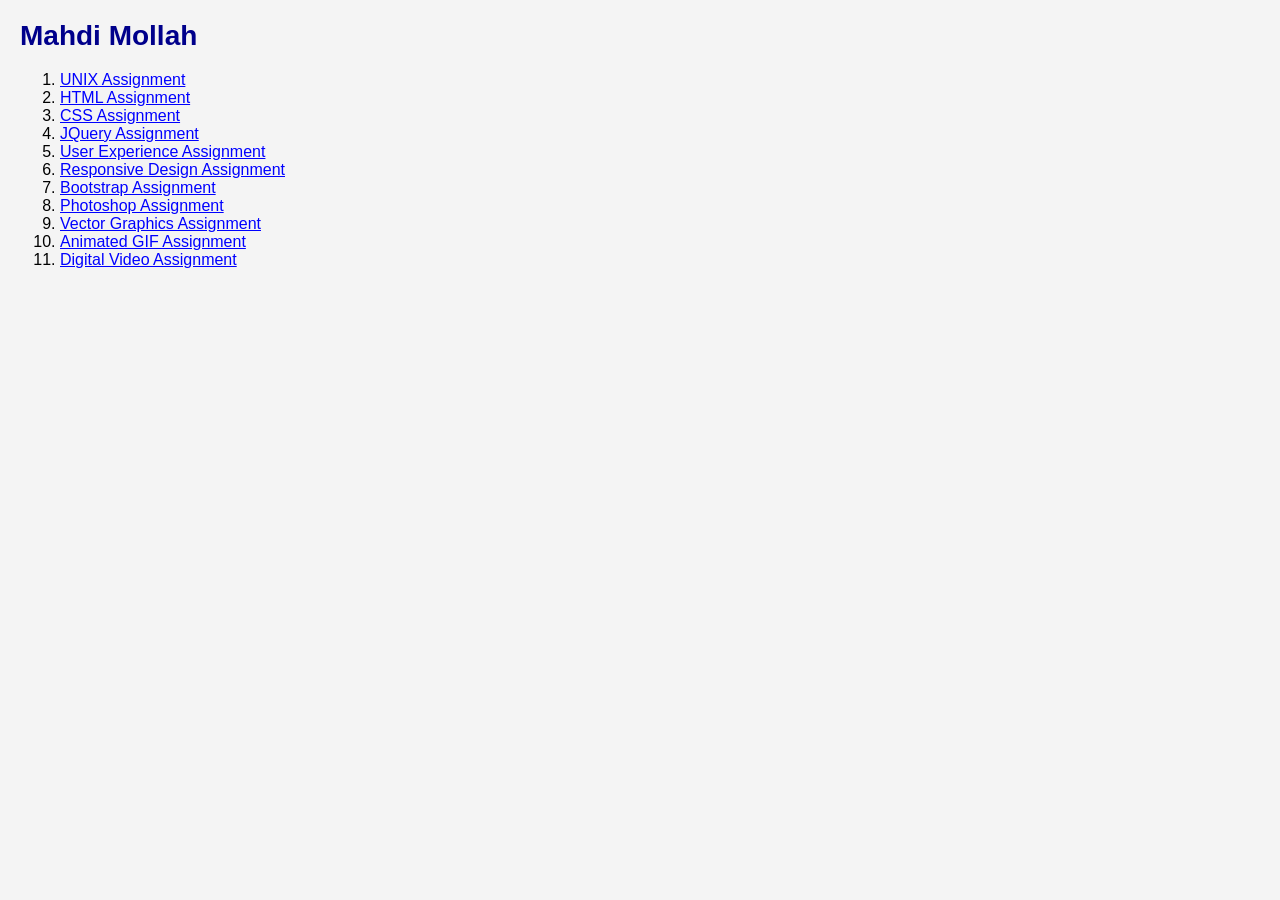
<file: index.html>
<!DOCTYPE html>
<html lang="en">
  <head>
    <meta charset="utf-8" />
    <title>
      Mahdi Mollah
    </title>
    <link rel="stylesheet" href="css/main.css">
  </head>
  <body>
    <h1>Mahdi Mollah</h1>
    <!-- Place an ordered list of links to pages 
      for each assignment in this class 
      somewhere in the body.  Follow the instructions exactly!
      
      Add any additional content you like 
      before and/or after that list. -->
    <!-- Make sure this page continues to meet the requirements of the UNIX Assignment -->
    
    <ol>
      <li><a href="index.html">UNIX Assignment</a></li>
      <li><a href="about_me.html">HTML Assignment</a></li>
      <li><a href="index.html">CSS Assignment</a></li>
      <li><a href="topic_of_interest.html">JQuery Assignment</a></li>
      <li><a href="user_experience_design.html">User Experience Assignment</a></li>
      <li><a href="index.html">Responsive Design Assignment</a></li>
      <li><a href="professional_site.html">Bootstrap Assignment</a></li>
      <li><a href="photoshop.html">Photoshop Assignment</a></li>
      <li><a href="vector_graphics.html">Vector Graphics Assignment</a></li>
      <li><a href="animated_gif.html">Animated GIF Assignment</a></li>
      <li><a href="video.html">Digital Video Assignment</a></li>
    </ol>
  </body>
</html>
</file>
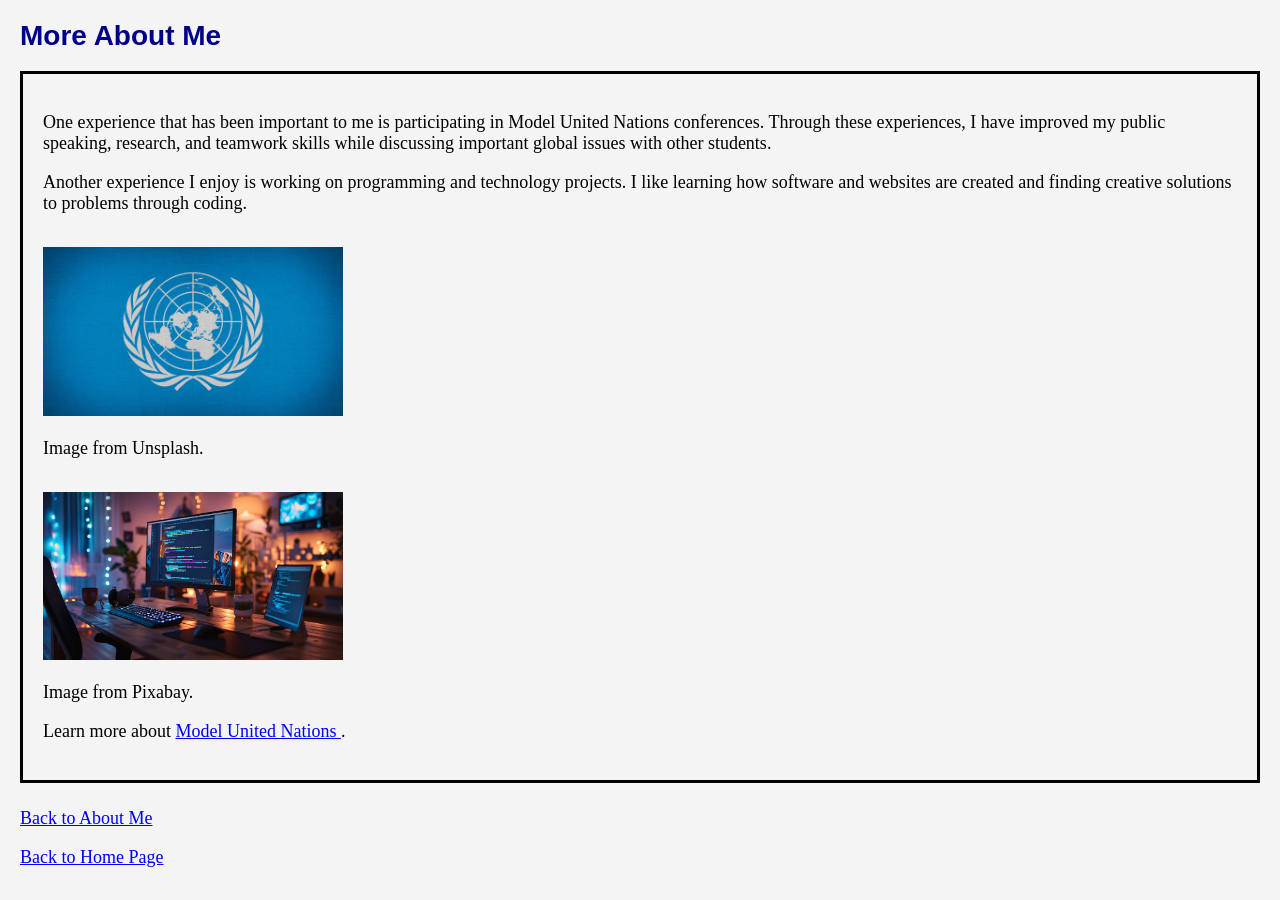
<file: more_about_me.html>
<!DOCTYPE html>
<html lang="en">
  <head>
    <meta charset="utf-8">
    <title>More About Me</title>
    <link rel="stylesheet" href="css/main.css">
  </head>

  <body>

    <h1>More About Me</h1>

    <section>

      <p>
        One experience that has been important to me is participating
        in Model United Nations conferences. Through these experiences,
        I have improved my public speaking, research, and teamwork skills
        while discussing important global issues with other students.
      </p>

      <p>
        Another experience I enjoy is working on programming and technology
        projects. I like learning how software and websites are created and
        finding creative solutions to problems through coding.
      </p>

      <img src="images/un-4984799_1280.jpg"
           alt="Model United Nations "
           width="300">

      <p>
        Image from Unsplash.
      </p>

      <img src="images/developer-8829717_960_720.jpg"
           alt="Programming setup"
           width="300">

      <p>
        Image from Pixabay.
      </p>

      <p>
        Learn more about
        <a href="https://bestdelegate.com/">
          Model United Nations
        </a>.
      </p>

    </section>

    <p>
      <a href="about_me.html">Back to About Me</a>
    </p>

    <p>
      <a href="index.html">Back to Home Page</a>
    </p>

  </body>
</html>
</file>
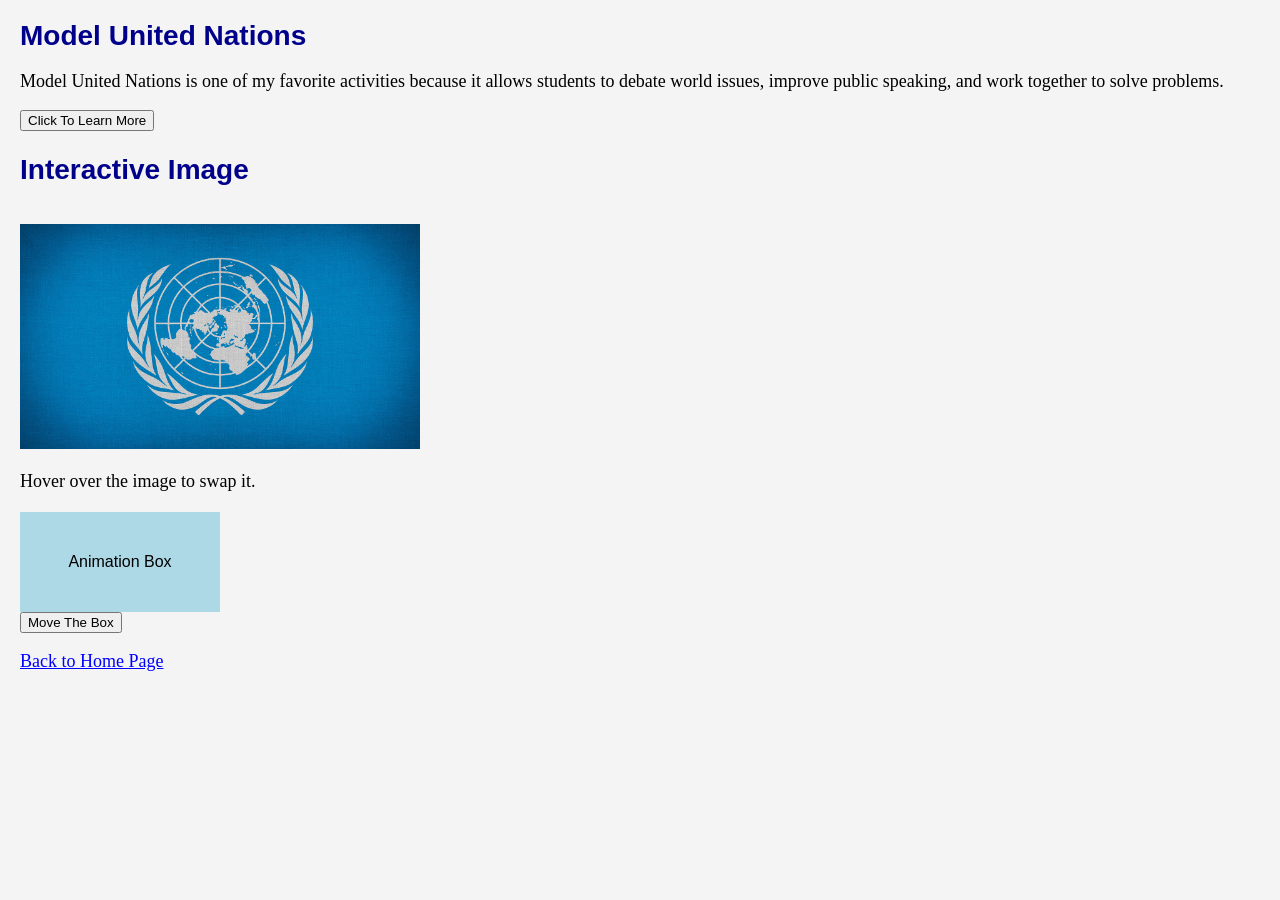
<file: topic_of_interest.html>
<!-- place your HTML code here -->
<!DOCTYPE html>
<html lang="en">

<head>
    <meta charset="utf-8">

    <title>Topic Of Interest</title>

    <link rel="stylesheet" href="css/main.css">

    <script src="js/jquery.min.js"></script>
    <script src="js/main.js"></script>
</head>

<body>

    <h1>Model United Nations</h1>

    <p id="description">
        Model United Nations is one of my favorite activities because
        it allows students to debate world issues, improve public speaking,
        and work together to solve problems.
    </p>

    <button id="changeText">
        Click To Learn More
    </button>

    <h2>Interactive Image</h2>

    <img id="munImage"
         src="images/un-4984799_1280.jpg"
         alt="Model United Nations"
         width="400">

    <p>
        Hover over the image to swap it.
    </p>

    <div id="animationBox">
        Animation Box
    </div>

    <button id="moveBox">
        Move The Box
    </button>

    <p>
        <a href="index.html">Back to Home Page</a>
    </p>

</body>

</html>
</file>
<file: css/main.css>
body {
    background-color: #f4f4f4;
    font-family: Arial, sans-serif;
}

/* Paragraph styles */

p {
    font-family: Georgia, serif;
    font-size: 18px;
}

/* Heading styles */

h1, h2, h3 {
    font-family: Verdana, sans-serif;
    font-size: 28px;
    color: darkblue;
}

/* Link styles */

a:link {
    color: blue;
    background-color: transparent;
}

a:visited {
    color: purple;
}

a:hover {
    color: red;
    background-color: lightyellow;
}

a:active {
    color: green;
}

/* Section styles for about_me.html and more_about_me.html */

section {
    padding: 20px;
    margin-bottom: 25px;
    border: 3px solid black;
}

/* About Me page specific sections */

#my_background {
    background-color: lightblue;
}

#my_interests {
    background-color: lightgreen;
}

/* h2 elements inside sections */

section h2 {
    color: darkred;
    text-decoration: underline;
}
body {
    font-family: Arial, sans-serif;
    background-color: #f4f4f4;
    margin: 20px;
}

h1 {
    color: darkblue;
}

img {
    margin-top: 15px;
}

#animationBox {
    width: 200px;
    height: 100px;

    background-color: lightblue;

    text-align: center;

    line-height: 100px;

    margin-top: 20px;

    position: relative;
}
.wireframes img,
.site_map img {
    display: block;
    width: 80%;
    max-width: 700px;
    margin: 20px auto;
    border: 1px solid black;
}

.prototype {
    text-align: center;
}
</file>
